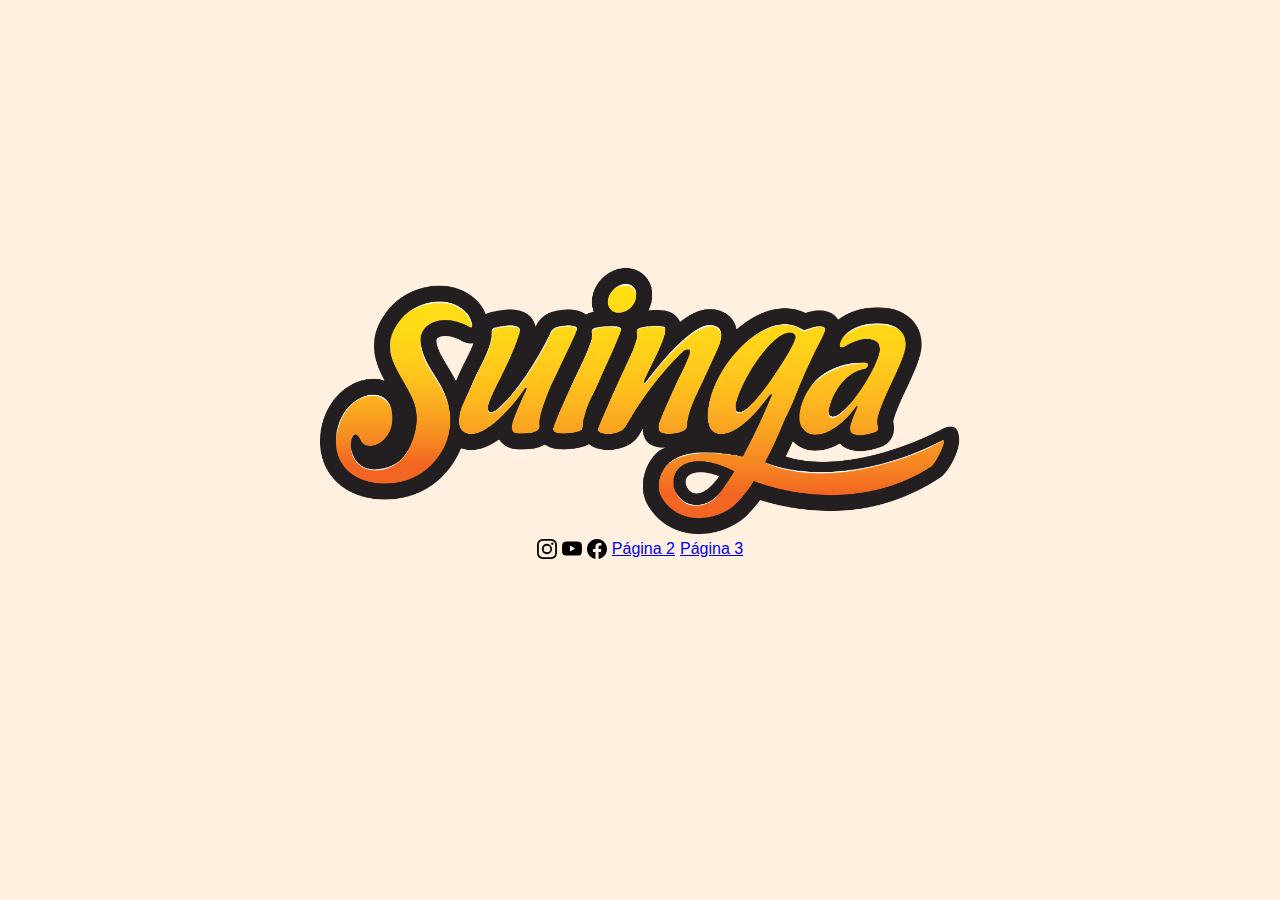
<file: index.html>
<!DOCTYPE html>
<html lang="pt-br">
<head>
    <meta charset="UTF-8">
    <meta name="viewport" content="width=device-width, initial-scale=1.0">
    <link rel="stylesheet" href="style.css">
    <title>Suinga</title>
</head>
<body>
    <div class="container">
        <img src="imagens/novamarca_suinga.png" alt="Logo da Suinga" class="logo">

        <div class="social-icons">
            <img src="imagens/instagram.svg" alt="Logo Instagram">
            <img src="imagens/youtube.svg" alt="Logo do YouTube">
            <img src="imagens/facebook.svg" alt="Logo do Facebook">

            <a href="pag2.html">Página 2</a>
            <a href="pag3.html">Página 3</a>
        </div>
    </div>
</body>
</html>
</file>
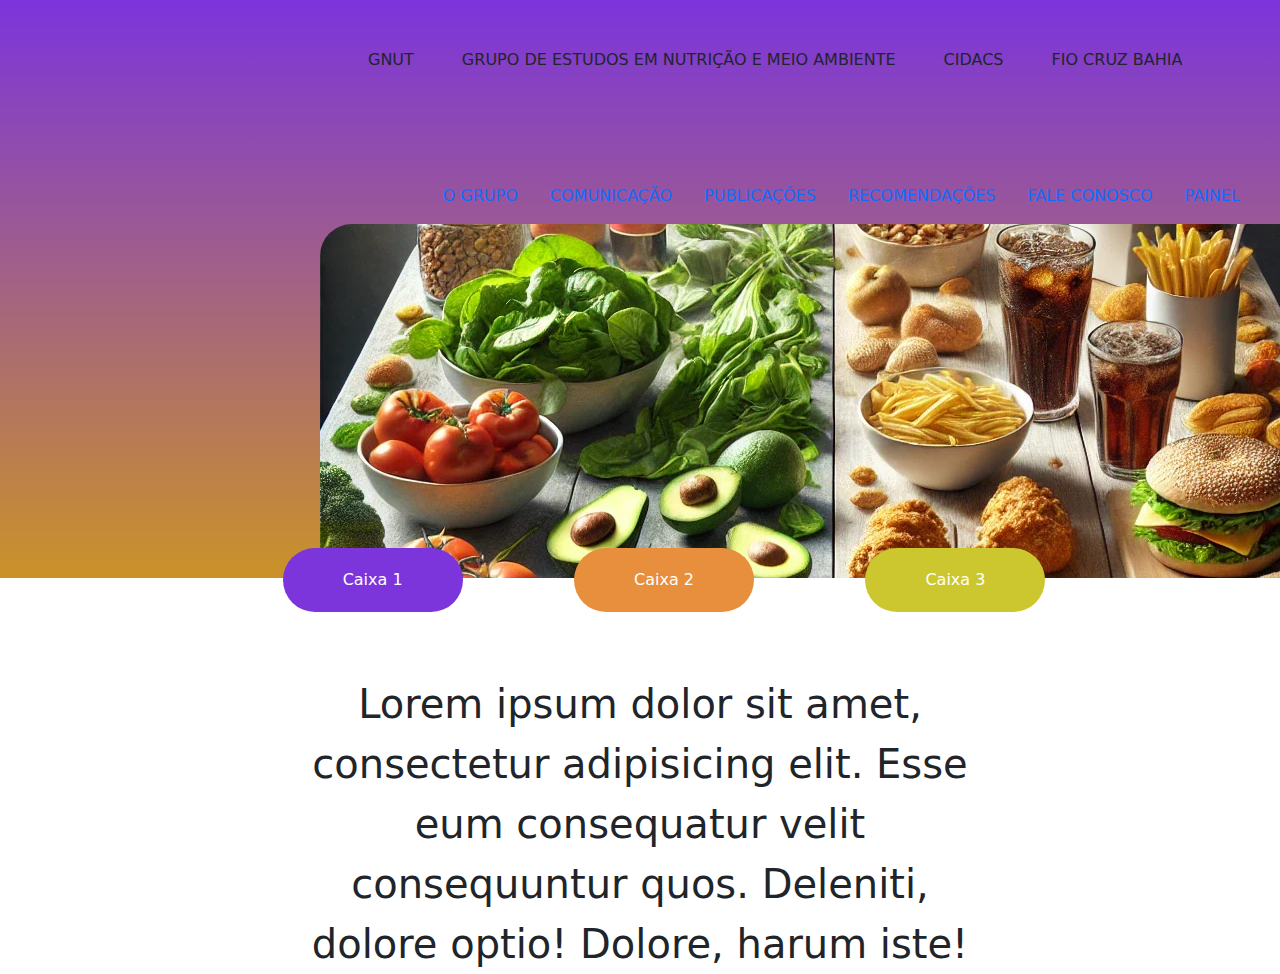
<file: site-layout-bootstrap5/index.html>
<!DOCTYPE html>
<html lang="en">
<head>
    <meta charset="UTF-8">
    <meta name="viewport" content="width=device-width, initial-scale=1.0">
    <link rel="stylesheet" href="../node_modules/bootstrap/dist/css/bootstrap.min.css">
    <script src="../node_modules/bootstrap/dist/js/bootstrap.bundle.min.js" defer></script>
    <style>

        header {
            background: linear-gradient(to bottom, #7c34db, rgb(203, 146, 41));
            position: relative;
            height: 578px; /* Ajuste a altura do header conforme necessário */
        }

        .pill-box {
            padding: 20px 60px;
            border-radius: 50px;
            text-align: center;
            color: white;
        }
        .pill-box-1 {
            background-color: #7c34db;
        }
        .pill-box-2 {
            background-color: #e78f3c;
        }
        .pill-box-3 {
            background-color: #ccc72e;
        }

        .p1 {
            font-size: 40px;
            text-align: center;
            width: 700px;
            margin: auto;
        }
    </style>
    <title>Document</title>
</head>
<body>
    <header> <!-- CABEÇALHO E MENU -->
        <div class="d-flex justify-content-start offset-3 p-5">
            <div class="d-flex justify-content-start gap-5">
                <div>GNUT</div>
                <div>GRUPO DE ESTUDOS EM NUTRIÇÃO E MEIO AMBIENTE</div>
                <div>CIDACS</div>
                <div>FIO CRUZ BAHIA</div>
            </div>
        </div>
    
            <nav class="navbar justify-content-start offset-4 mt-5">
                <ul class="nav">
                    <li class="nav-item"><a href="#" class="nav-link">O GRUPO</a></li>
                    <li class="nav-item"><a href="#" class="nav-link">COMUNICAÇÃO</a></li>
                    <li class="nav-item"><a href="#" class="nav-link">PUBLICAÇÕES</a></li>
                    <li class="nav-item"><a href="#" class="nav-link">RECOMENDAÇÕES</a></li>
                    <li class="nav-item"><a href="#" class="nav-link">FALE CONOSCO</a></li>
                    <li class="nav-item"><a href="#" class="nav-link">PAINEL</a></li>
                </ul>
            </nav>
            </div>
            <img src="../site-layout/img/Nova pasta/11a.png" class="offset-3 img-fluid rounded-5" alt="Comidas">

            <div class="d-flex justify-content-center ms-5">
                <div class="d-flex justify-content-evenly" style="position: relative; top: -30px; width: 80%;">
                    <div class="pill-box pill-box-1">Caixa 1</div>
                    <div class="pill-box pill-box-2">Caixa 2</div>
                    <div class="pill-box pill-box-3">Caixa 3</div>
                </div>
            </div>
        </header>
        <main>
            <div class="container-fluid mt-5 pt-5">
                <p class="p1">Lorem ipsum dolor sit amet, consectetur adipisicing elit. Esse eum consequatur velit consequuntur quos. Deleniti, dolore optio! Dolore, harum iste!</p>
            </div>
            
        </main>
            
            
    
</body>
</html>
</file>
<file: style.css>
@charset "UTF-8";


/* Define a altura da viewport para centrar os elementos */
html, body {
    background-color: rgba(255, 228, 196, 0.329);
    margin: 0;
    padding: 0;
    height: 100vh;
    font-family: Arial, sans-serif;
}

.container {
    display: flex;
    justify-content: center;
    align-items: center;
    flex-direction: column; /* Para empilhar os elementos verticalmente */
    height: 90%; /* Ocupa a altura total da viewport */
    text-align: center; /* Centraliza o texto */
}

/* Estilo para a imagem do logotipo */
.logo {
    width: 50%;
    height: auto;
    margin-bottom: 5px; /* Espaço entre o logotipo e os ícones sociais */
}

/* Estilo para o contêiner dos ícones sociais */
.social-icons {
    display: flex;
    flex-direction: column; /* Coloca os ícones em uma coluna */
    align-items: center; /* Centraliza os ícones */
    gap: 5px; /* Espaçamento entre os ícones */
    
}

/* Layout para telas maiores */
@media (min-width: 768px) {
    .social-icons {
        flex-direction: row; /* Alinha os ícones horizontalmente */
        justify-content: center; /* Centraliza horizontalmente */
    
    }
}


@media (min-width: 768px) {
    .logo {
        max-width: 65%;
        max-height: 100%
    }
}

/* Estilo individual dos ícones sociais */
.social-icons>img {
    width: 20px; /* Tamanho dos ícones */
    height: auto;
    cursor: pointer; /* Muda o cursor ao passar sobre os ícones */
    transition: transform 0.3s ease; /* Animação para efeito ao passar o mouse */
}

.social-icons>img:hover {
    transform: scale(1.3); /* Aumenta o tamanho ao passar o mouse */
}
</file>
